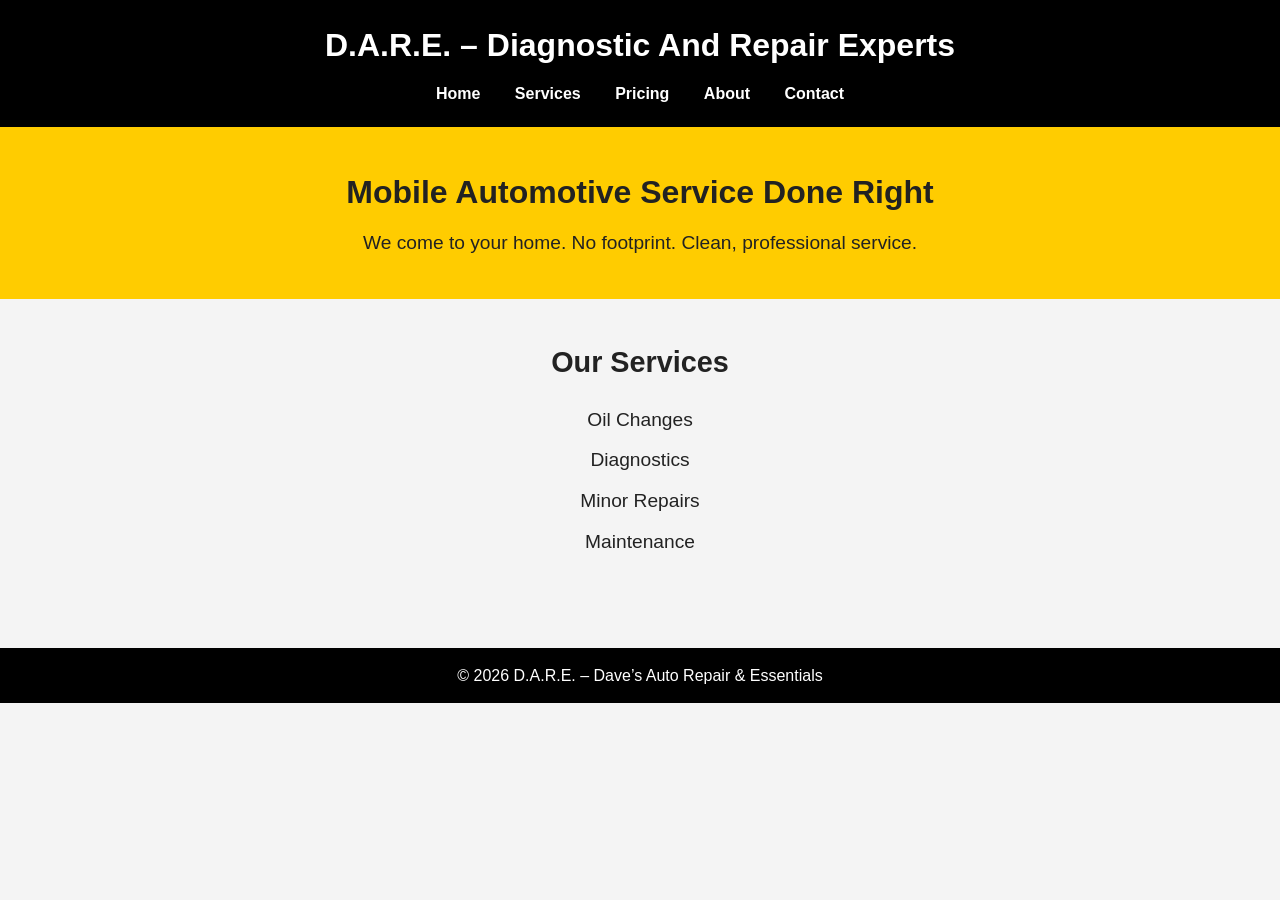
<file: index.html>
<!DOCTYPE html>
<html lang="en">
<head>
    <meta charset="UTF-8">
    <meta name="viewport" content="width=device-width, initial-scale=1.0">
    <title>D.A.R.E. – Diagnostic And Repair Experts</title>
    <link rel="stylesheet" href="style.css">
</head>

<body>

<header class="header">
    <h1>D.A.R.E. – Diagnostic And Repair Experts</h1>
    <nav>
        <ul>
            <li><a href="index.html">Home</a></li>
            <li><a href="services.html">Services</a></li>
            <li><a href="pricing.html">Pricing</a></li>
            <li><a href="about.html">About</a></li>
            <li><a href="contact.html">Contact</a></li>
        </ul>
    </nav>
</header>

<section class="hero">
    <h2>Mobile Automotive Service Done Right</h2>
    <p>We come to your home. No footprint. Clean, professional service.</p>
</section>

<section class="services">
    <h2>Our Services</h2>
    <ul>
        <li>Oil Changes</li>
        <li>Diagnostics</li>
        <li>Minor Repairs</li>
        <li>Maintenance</li>
    </ul>
</section>

<footer>
    <p>© 2026 D.A.R.E. – Dave’s Auto Repair & Essentials</p>
</footer>

</body>
</html>
</file>
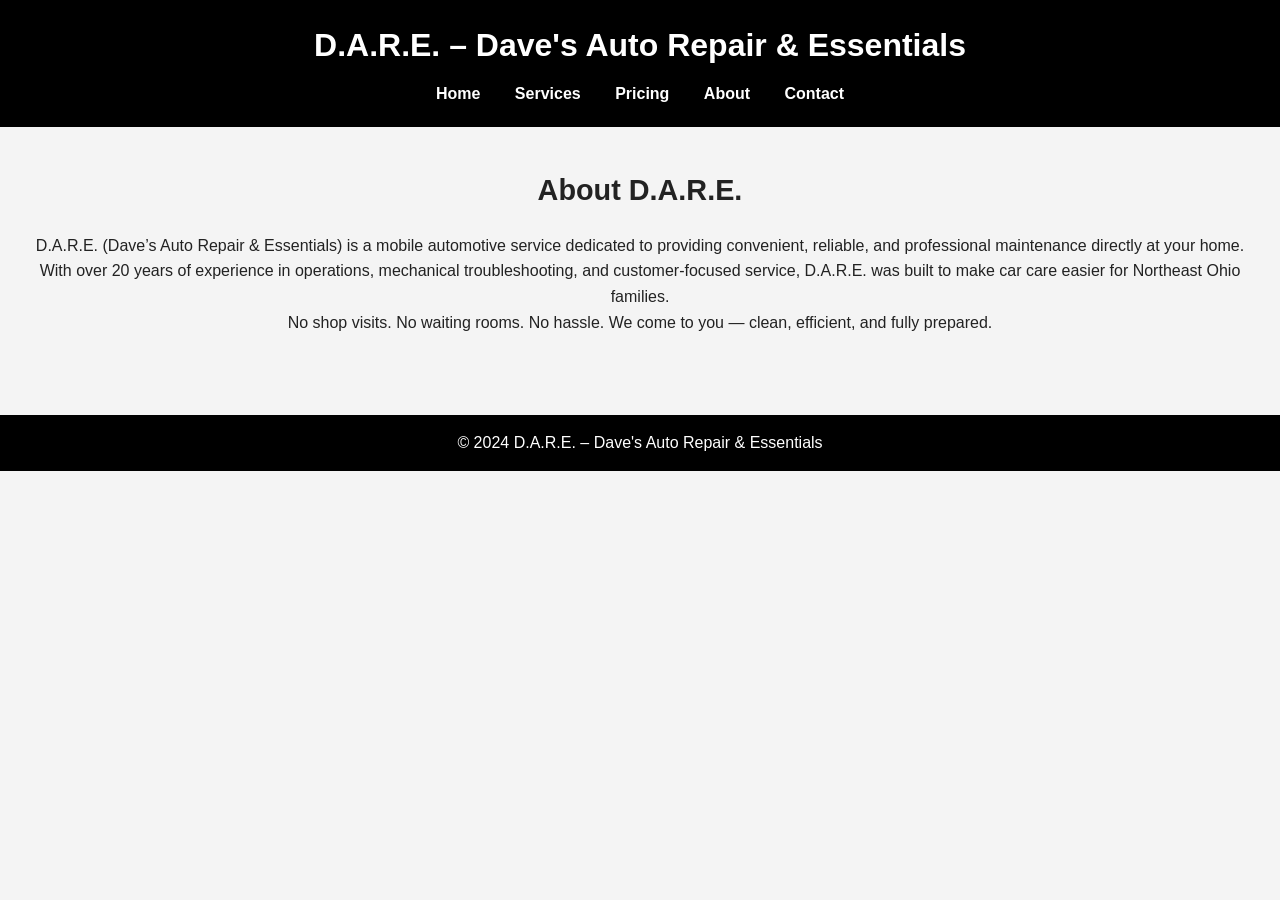
<file: about.html>
<!DOCTYPE html>
<html lang="en">
<head>
    <meta charset="UTF-8">
    <meta name="viewport" content="width=device-width, initial-scale=1.0">
    <title>D.A.R.E. | About</title>
    <link rel="stylesheet" href="style.css">
</head>
<body>

    <!-- Header -->
    <header class="header">
        <h1>D.A.R.E. – Dave's Auto Repair & Essentials</h1>
        <nav>
            <ul>
                <li><a href="index.html">Home</a></li>
                <li><a href="services.html">Services</a></li>
                <li><a href="pricing.html">Pricing</a></li>
                <li><a href="about.html">About</a></li>
                <li><a href="contact.html">Contact</a></li>
            </ul>
        </nav>
    </header>

    <!-- About Section -->
    <section class="services">
        <h2>About D.A.R.E.</h2>
        <p>
            D.A.R.E. (Dave’s Auto Repair & Essentials) is a mobile automotive service 
            dedicated to providing convenient, reliable, and professional maintenance 
            directly at your home. With over 20 years of experience in operations, 
            mechanical troubleshooting, and customer‑focused service, D.A.R.E. was built 
            to make car care easier for Northeast Ohio families.
        </p>
        <p>
            No shop visits. No waiting rooms. No hassle.  
            We come to you — clean, efficient, and fully prepared.
        </p>
    </section>

    <!-- Footer -->
    <footer>
        <p>&copy; 2024 D.A.R.E. – Dave's Auto Repair & Essentials</p>
    </footer>

</body>
</html>
</file>
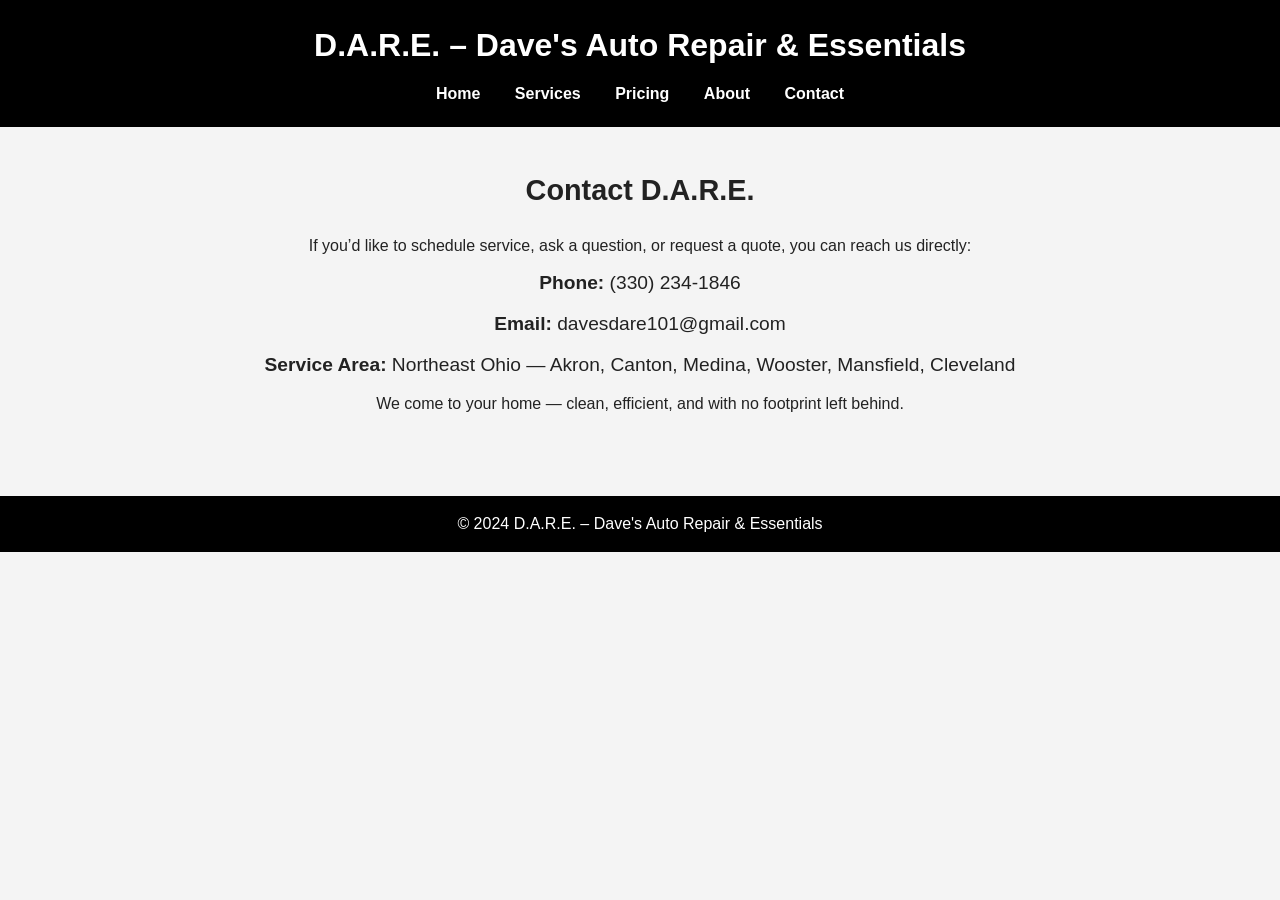
<file: contact.html>
<!DOCTYPE html>
<html lang="en">
<head>
    <meta charset="UTF-8">
    <meta name="viewport" content="width=device-width, initial-scale=1.0">
    <title>D.A.R.E. | Contact</title>
    <link rel="stylesheet" href="style.css">
</head>
<body>

    <!-- Header -->
    <header class="header">
        <h1>D.A.R.E. – Dave's Auto Repair & Essentials</h1>
        <nav>
            <ul>
                <li><a href="index.html">Home</a></li>
                <li><a href="services.html">Services</a></li>
                <li><a href="pricing.html">Pricing</a></li>
                <li><a href="about.html">About</a></li>
                <li><a href="contact.html">Contact</a></li>
            </ul>
        </nav>
    </header>

    <!-- Contact Section -->
    <section class="services">
        <h2>Contact D.A.R.E.</h2>
        <p>If you’d like to schedule service, ask a question, or request a quote, you can reach us directly:</p>

        <ul>
            <li><strong>Phone:</strong> (330) 234-1846</li>
            <li><strong>Email:</strong> davesdare101@gmail.com</li>
            <li><strong>Service Area:</strong> Northeast Ohio — Akron, Canton, Medina, Wooster, Mansfield, Cleveland</li>
        </ul>

        <p>We come to your home — clean, efficient, and with no footprint left behind.</p>
    </section>

    <!-- Footer -->
    <footer>
        <p>&copy; 2024 D.A.R.E. – Dave's Auto Repair & Essentials</p>
    </footer>

</body>
</html>
</file>
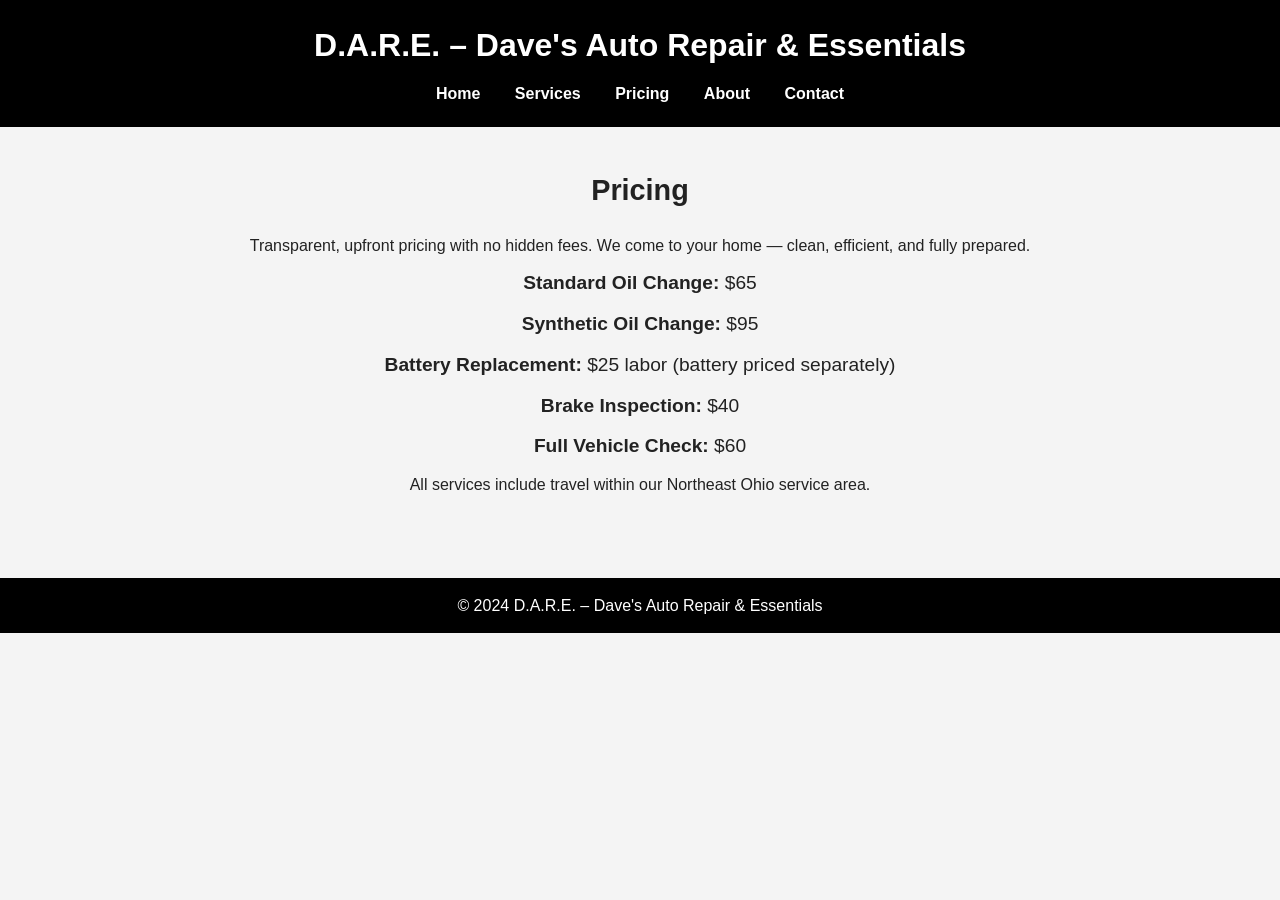
<file: pricing.html>
<!DOCTYPE html>
<html lang="en">
<head>
    <meta charset="UTF-8">
    <meta name="viewport" content="width=device-width, initial-scale=1.0">
    <title>D.A.R.E. | Pricing</title>
    <link rel="stylesheet" href="style.css">
</head>
<body>

    <!-- Header -->
    <header class="header">
        <h1>D.A.R.E. – Dave's Auto Repair & Essentials</h1>
        <nav>
            <ul>
                <li><a href="index.html">Home</a></li>
                <li><a href="services.html">Services</a></li>
                <li><a href="pricing.html">Pricing</a></li>
                <li><a href="about.html">About</a></li>
                <li><a href="contact.html">Contact</a></li>
            </ul>
        </nav>
    </header>

    <!-- Pricing Section -->
    <section class="services">
        <h2>Pricing</h2>
        <p>Transparent, upfront pricing with no hidden fees. We come to your home — clean, efficient, and fully prepared.</p>

        <ul>
            <li><strong>Standard Oil Change:</strong> $65</li>
            <li><strong>Synthetic Oil Change:</strong> $95</li>
            <li><strong>Battery Replacement:</strong> $25 labor (battery priced separately)</li>
            <li><strong>Brake Inspection:</strong> $40</li>
            <li><strong>Full Vehicle Check:</strong> $60</li>
        </ul>

        <p>All services include travel within our Northeast Ohio service area.</p>
    </section>

    <!-- Footer -->
    <footer>
        <p>&copy; 2024 D.A.R.E. – Dave's Auto Repair & Essentials</p>
    </footer>

</body>
</html>
</file>
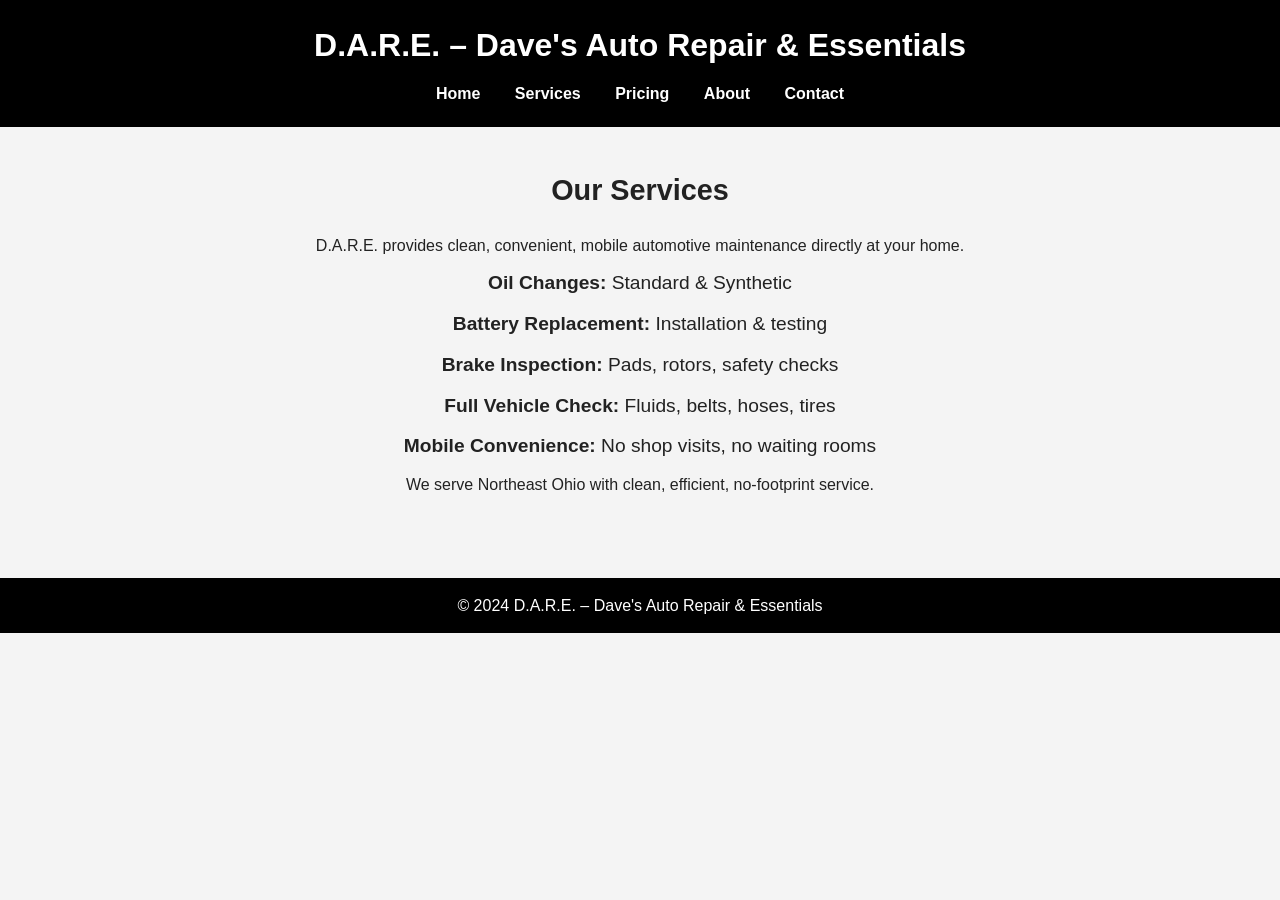
<file: services.html>
<!DOCTYPE html>
<html lang="en">
<head>
    <meta charset="UTF-8">
    <meta name="viewport" content="width=device-width, initial-scale=1.0">
    <title>D.A.R.E. | Services</title>
    <link rel="stylesheet" href="style.css">
</head>
<body>

    <!-- Header -->
    <header class="header">
        <h1>D.A.R.E. – Dave's Auto Repair & Essentials</h1>
        <nav>
            <ul>
                <li><a href="index.html">Home</a></li>
                <li><a href="services.html">Services</a></li>
                <li><a href="pricing.html">Pricing</a></li>
                <li><a href="about.html">About</a></li>
                <li><a href="contact.html">Contact</a></li>
            </ul>
        </nav>
    </header>

    <!-- Services Section -->
    <section class="services">
        <h2>Our Services</h2>
        <p>D.A.R.E. provides clean, convenient, mobile automotive maintenance directly at your home.</p>

        <ul>
            <li><strong>Oil Changes:</strong> Standard & Synthetic</li>
            <li><strong>Battery Replacement:</strong> Installation & testing</li>
            <li><strong>Brake Inspection:</strong> Pads, rotors, safety checks</li>
            <li><strong>Full Vehicle Check:</strong> Fluids, belts, hoses, tires</li>
            <li><strong>Mobile Convenience:</strong> No shop visits, no waiting rooms</li>
        </ul>

        <p>We serve Northeast Ohio with clean, efficient, no‑footprint service.</p>
    </section>

    <!-- Footer -->
    <footer>
        <p>&copy; 2024 D.A.R.E. – Dave's Auto Repair & Essentials</p>
    </footer>

</body>
</html>
</file>
<file: style.css>
/* Reset */
* {
    margin: 0;
    padding: 0;
    box-sizing: border-box;
}

/* Body */
body {
    font-family: Arial, sans-serif;
    background-color: #f4f4f4;
    color: #222;
    line-height: 1.6;
}

/* Header */
.header {
    background-color: #000;
    color: #fff;
    padding: 20px;
    text-align: center;
}

.header nav ul {
    list-style: none;
    margin-top: 10px;
}

.header nav ul li {
    display: inline-block;
    margin: 0 15px;
}

.header nav ul li a {
    color: #fff;
    text-decoration: none;
    font-weight: bold;
}

.header nav ul li a:hover {
    color: #ffcc00;
}

/* Hero Section */
.hero {
    background-color: #ffcc00;
    padding: 40px 20px;
    text-align: center;
}

.hero h2 {
    font-size: 2rem;
    margin-bottom: 10px;
}

.hero p {
    font-size: 1.2rem;
}

/* Services Section */
.services {
    padding: 40px 20px;
    text-align: center;
}

.services h2 {
    font-size: 1.8rem;
    margin-bottom: 20px;
}

.services ul {
    list-style: none;
}

.services ul li {
    font-size: 1.2rem;
    margin: 10px 0;
}

/* Footer */
footer {
    background-color: #000;
    color: #fff;
    text-align: center;
    padding: 15px;
    margin-top: 40px;
}
</file>
